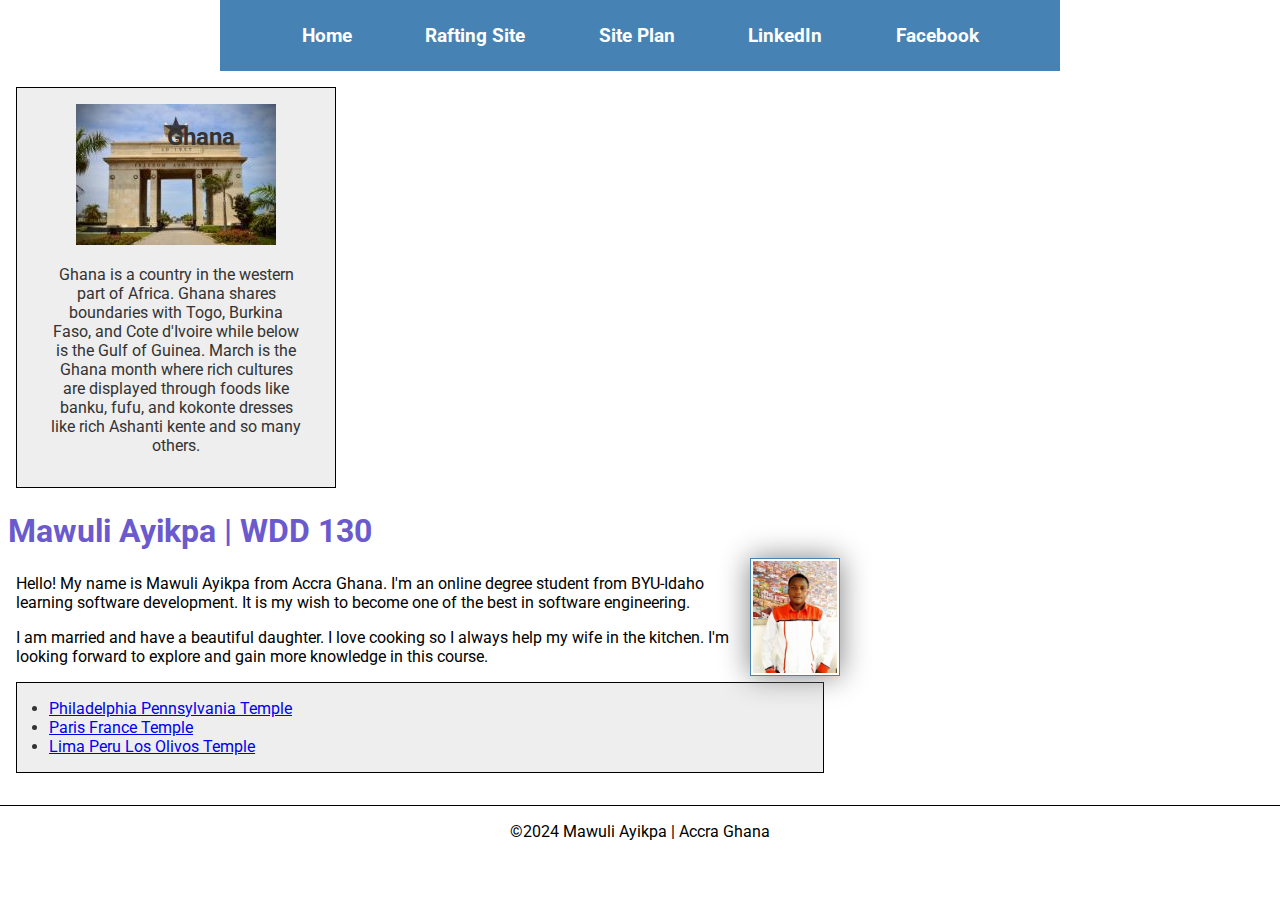
<file: index.html>
<!--8th April 2034-->
<!DOCTYPE html>
<html lang="en-US">
<head>
    <meta charset="utf-8">
    <meta name="viewport" content="width=device-width,initial-scale=1.0">
    <title>Mawuli Ayikpa |WDD 130</title>
    <meta name="description" content="Mawuli Ayikpa's home page for Web fundamentals. The purpose is to load content of my course work to internet.">
    <meta name="author" content="Mawuli Ayikpa">
    <link rel="stylesheet" href="styles/styles.css">
    <link rel="preconnect" href="https://fonts.googleapis.com">
<link rel="preconnect" href="https://fonts.gstatic.com" crossorigin>
<link href="https://fonts.googleapis.com/css2?family=Roboto&display=swap" rel="stylesheet">
</head>
<body>
    <header>
    <nav>
    <a href="#">Home</a>
    <a href="wwr/">Rafting Site</a>
    <a href="wwr/site-plan-rafting.html">Site Plan</a>
    <a href="https://www.linkedin.com/in/ayikpa-mawuli-1b41b4263" target="_blank">LinkedIn</a>
    <a href="https://www.facebook.com/MawuliAyikpa" target="_blank">Facebook</a>
     </nav>
    </header>
    <div class="grid">
<main>
    <h1>Mawuli Ayikpa | WDD 130</h1>
    <img src="images/profile.jpg" alt="Hello my name is Mawuli Ayikpa" width="200">
    <p>Hello! My name is Mawuli Ayikpa from Accra Ghana. I'm an online degree student from BYU-Idaho learning software development. 
      It is my wish to become one of the best in software engineering.</p>
    <p>I am married and have a beautiful daughter. I love cooking so I always help my wife in the kitchen. 
      I'm looking forward to explore and gain more knowledge in this course.</p>
<ul class="box indent">
        <li><a href="https://www.churchofjesuschrist.org/temples/details/philadelphia-pennsylvania-temple" target="_blank">Philadelphia Pennsylvania Temple</a></li>
        <li><a href="https://www.churchofjesuschrist.org/temples/details/paris-france-temple" target="_blank">Paris France Temple</a></li>
        <li><a href="https://www.churchofjesuschrist.org/temples/details/lima-peru-los-olivos-temple" target="_blank">Lima Peru Los Olivos Temple</a></li>
</ul> 
    
    </main>
    <aside class="box">
    <h2>Ghana</h2>
    <img src="images/Ghanaimage-1.jpg" alt="Ghana Landscape">
    <p>Ghana is a country in the western part of Africa. Ghana shares boundaries with Togo, Burkina Faso, and Cote d'Ivoire while below is the Gulf of Guinea. March is the Ghana month where rich cultures are displayed through foods like banku, fufu, and kokonte dresses like rich Ashanti kente and so many others.
    </p>
  </aside>
    </div>
  <footer>
    <p>&copy;2024 Mawuli Ayikpa | Accra Ghana</p>
  </footer>
</body>
</html>
</file>
<file: styles/styles.css>
* {
    margin: 0;
    padding: 0;
    box-sizing: border-box;
}


body {
    font-size: 16px;
    font-family: roboto, Arial,sans-serif;
}

nav {
  background-color: steelblue;
  padding: 1rem;
  display: flex;
  justify-content: space-evenly;
  align-items: center;
}

nav a {
    display: block;
    padding: 0.5rem;
    text-decoration: none;
    font-size: 1.2rem;
    font-weight: 700;
    color: #fff; 
}

 h1 {
    color : slateblue;
    padding: .5rem
 }   

header, footer .grid {
    margin: 0 auto;
    max-width: 840px;
}
    
main img {
    width : 90px;
    height : auto;
    border : 1px solid steelblue;
    padding : 2px;
    box-shadow : 0 0 30px gray;
    float: right;
    margin: 0 0 1rem 1rem;
}
p {
    margin: 1rem;
}


main {
    max-width : 840px;
}

.grid {
    display: grid;
    align-items: center;
}

aside {
    width : 20em;
    text-align : center;
    position: relative;
    grid-column: 1;
    grid-row: 1;
}

aside img {
    width : 200px;
    height : auto;
}

aside h2 {
    position: absolute;
    top: 35px;
    left: 150px;
}

footer {
    margin-top : 1em;
    border-top : 1px solid #000;
    text-align : center;
}

    /* class selector */
.box {
    margin: 1rem;
    border: 1px solid rgba(0,0,0.1);
    padding: 1rem;
    background-color: #eee;
    color: #333;
}

.indent {
    padding-left: 2rem;
}
</file>
